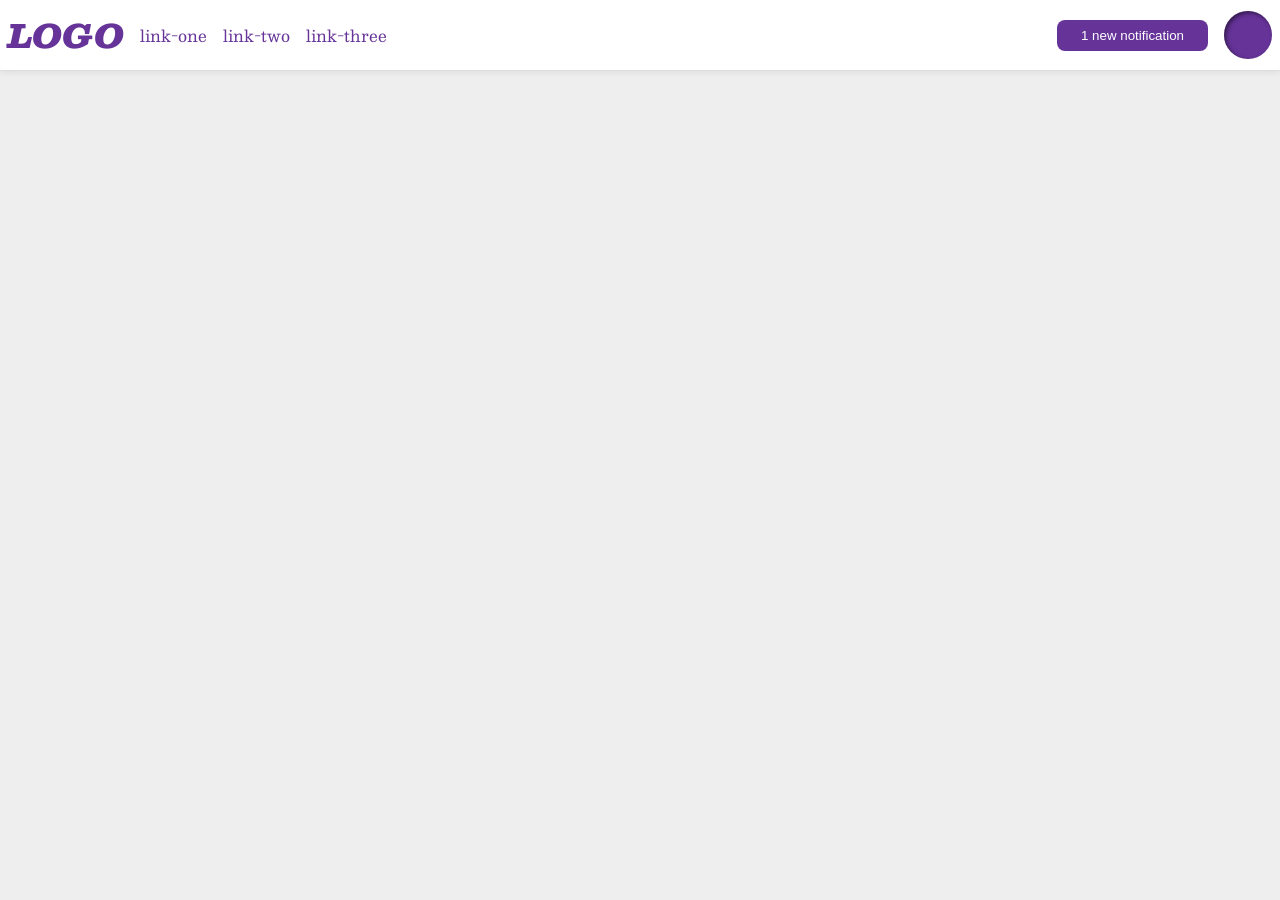
<file: foundations/flex/03-flex-header-2/index.html>
<!DOCTYPE html>
<html lang="en">

<head>
  <meta charset="UTF-8">
  <meta http-equiv="X-UA-Compatible" content="IE=edge">
  <meta name="viewport" content="width=device-width, initial-scale=1.0">
  <title>Flex Header 2</title>
  <link rel="stylesheet" href="style.css">
</head>

<body>
  <div class="header">
    <div class="left">
      <div class="logo">
        LOGO
      </div>
      <ul class="links">
        <li><a href="https://google.com">link-one</a></li>
        <li><a href="https://google.com">link-two</a></li>
        <li><a href="https://google.com">link-three</a></li>
      </ul>
    </div>
    <div class="right">
      <button class="notifications">
        1 new notification
      </button>
      <div class="profile-image"></div>
    </div>
  </div>
</body>

</html>
</file>
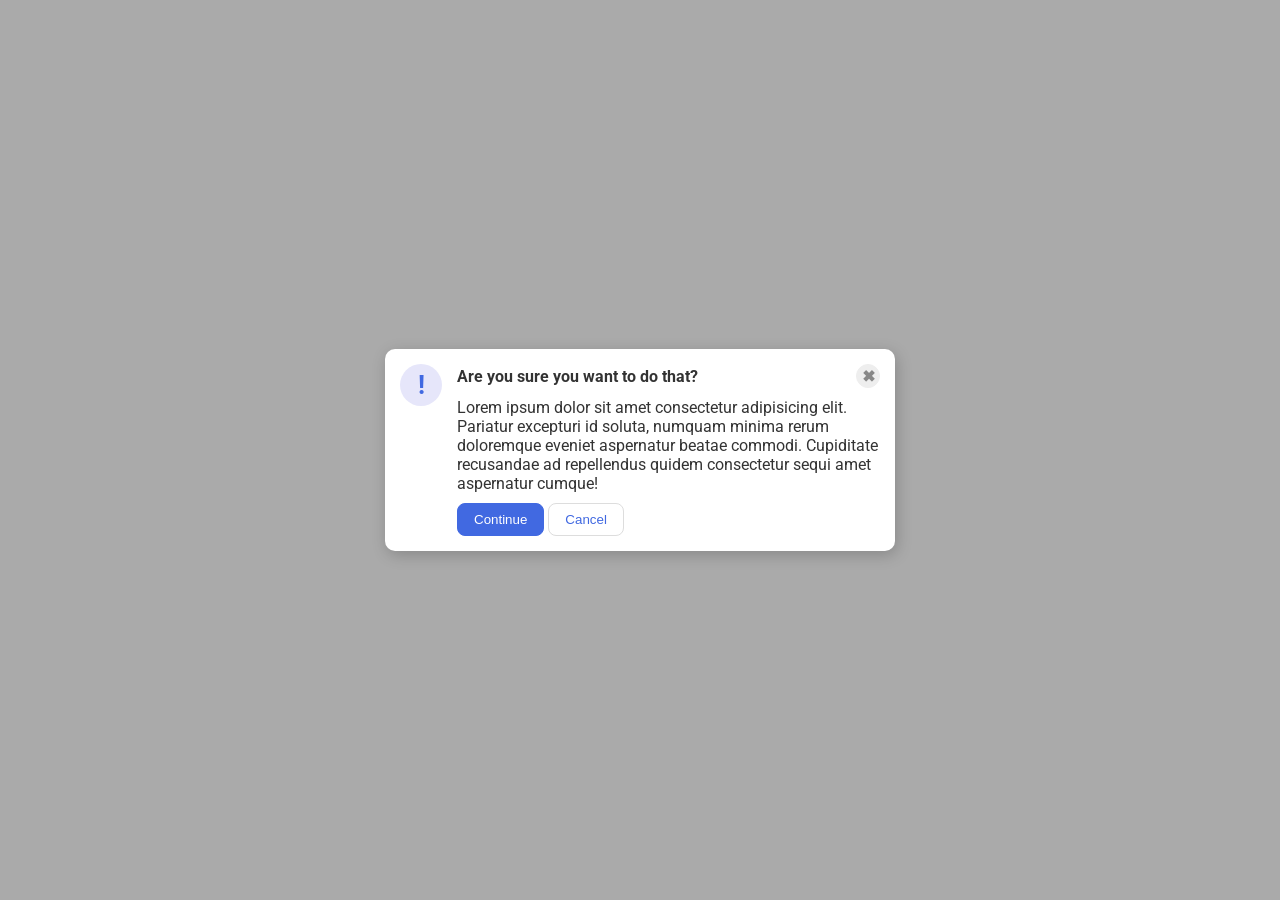
<file: foundations/flex/05-flex-modal/index.html>
<!DOCTYPE html>
<html lang="en">

<head>
  <meta charset="UTF-8">
  <meta http-equiv="X-UA-Compatible" content="IE=edge">
  <meta name="viewport" content="width=device-width, initial-scale=1.0">
  <link rel="stylesheet" href="style.css">
  <title>Modal</title>
</head>

<body>
  <div class="modal">
    <div class="icon">!</div>
    <div class="right-content">
      <div class="top">
        <div class="header">Are you sure you want to do that?</div>
        <button class="close-button">✖</button>
      </div>
      <div class="text">Lorem ipsum dolor sit amet consectetur adipisicing elit. Pariatur excepturi id soluta, numquam
        minima rerum doloremque eveniet aspernatur beatae commodi. Cupiditate recusandae ad repellendus quidem
        consectetur sequi amet aspernatur cumque!</div>
      <div class="buttons">
        <button class="continue">Continue</button>
        <button class="cancel">Cancel</button>
      </div>
    </div>
  </div>
</body>

</html>
</file>
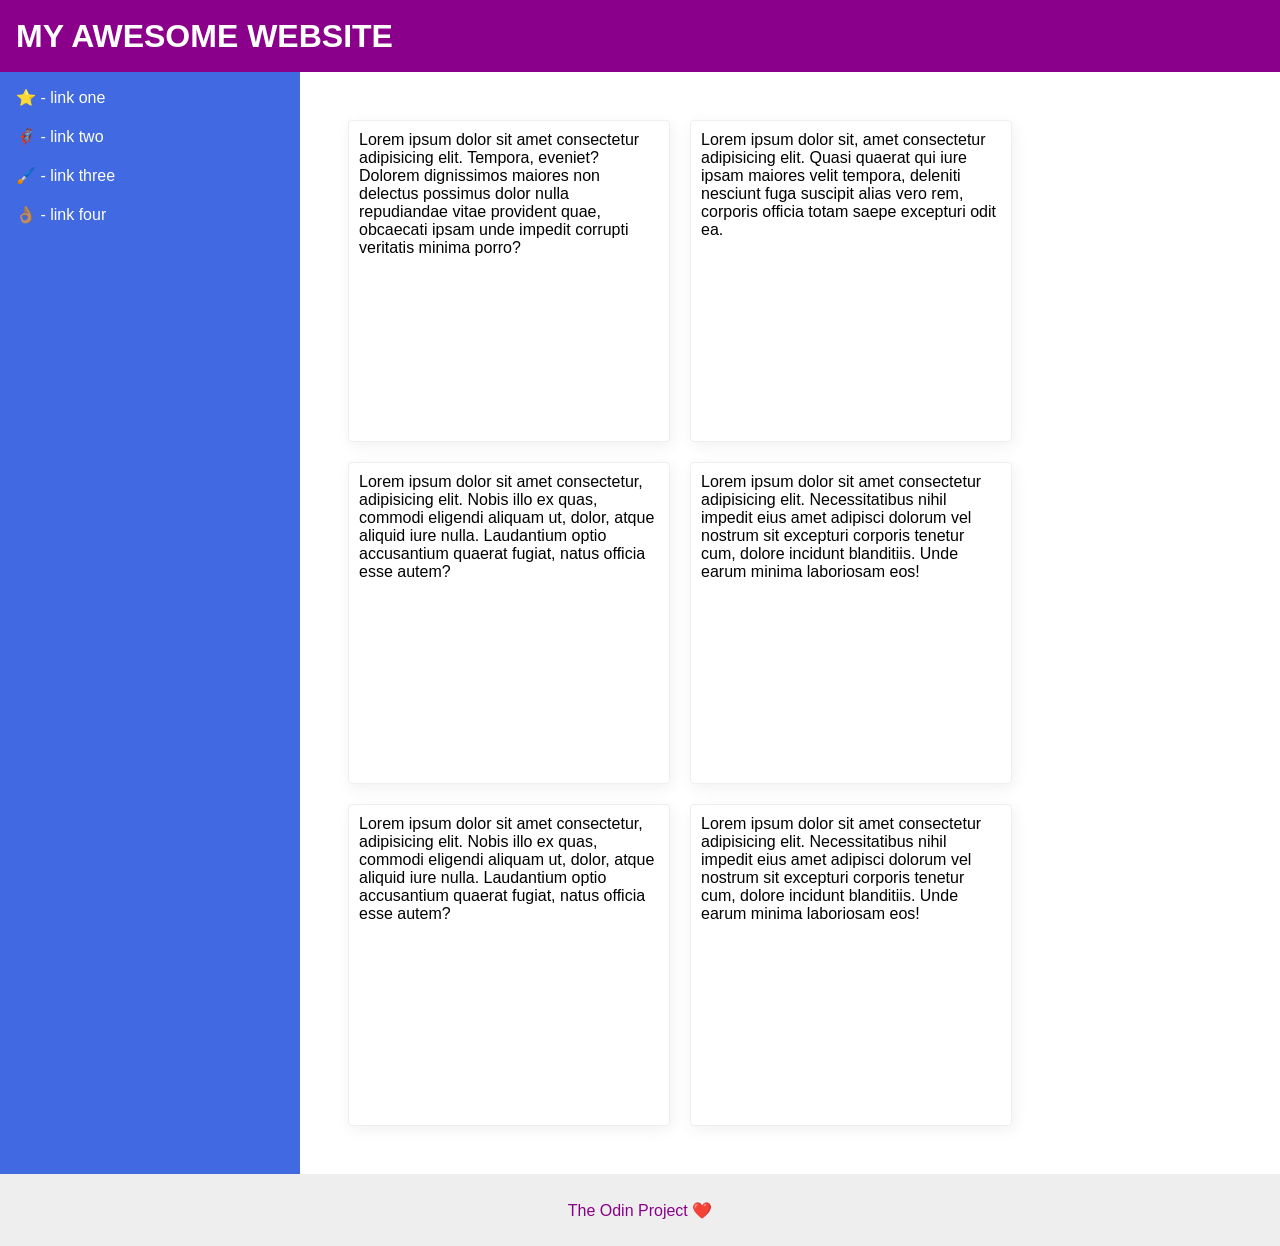
<file: foundations/flex/07-flex-layout-2/index.html>
<!DOCTYPE html>
<html lang="en">

<head>
  <meta charset="UTF-8">
  <meta http-equiv="X-UA-Compatible" content="IE=edge">
  <meta name="viewport" content="width=device-width, initial-scale=1.0">
  <title>The Holy Grail</title>
  <link rel="stylesheet" href="style.css">
</head>

<body>
  <div class="header">
    MY AWESOME WEBSITE
  </div>

  <div class="content">
    <div class="sidebar">
      <ul>
        <li><a href="#">⭐ - link one</a></li>
        <li><a href="#">🦸🏽‍♂️ - link two</a></li>
        <li><a href="#">🖌️ - link three</a></li>
        <li><a href="#">👌🏽 - link four</a></li>
      </ul>
    </div>
    <div class="cards">
      <div class="card">Lorem ipsum dolor sit amet consectetur adipisicing elit. Tempora, eveniet? Dolorem dignissimos
        maiores non delectus possimus dolor nulla repudiandae vitae provident quae, obcaecati ipsam unde impedit
        corrupti
        veritatis minima porro?</div>
      <div class="card">Lorem ipsum dolor sit, amet consectetur adipisicing elit. Quasi quaerat qui iure ipsam maiores
        velit
        tempora, deleniti nesciunt fuga suscipit alias vero rem, corporis officia totam saepe excepturi odit ea.</div>
      <div class="card">Lorem ipsum dolor sit amet consectetur, adipisicing elit. Nobis illo ex quas, commodi eligendi
        aliquam ut, dolor, atque aliquid iure nulla. Laudantium optio accusantium quaerat fugiat, natus officia esse
        autem?
      </div>
      <div class="card">Lorem ipsum dolor sit amet consectetur adipisicing elit. Necessitatibus nihil impedit eius amet
        adipisci dolorum vel nostrum sit excepturi corporis tenetur cum, dolore incidunt blanditiis. Unde earum minima
        laboriosam eos!</div>
      <div class="card">Lorem ipsum dolor sit amet consectetur, adipisicing elit. Nobis illo ex quas, commodi eligendi
        aliquam ut, dolor, atque aliquid iure nulla. Laudantium optio accusantium quaerat fugiat, natus officia esse
        autem?
      </div>
      <div class="card">Lorem ipsum dolor sit amet consectetur adipisicing elit. Necessitatibus nihil impedit eius amet
        adipisci dolorum vel nostrum sit excepturi corporis tenetur cum, dolore incidunt blanditiis. Unde earum minima
        laboriosam eos!</div>
    </div>
  </div>

  <div class="footer">
    The Odin Project ❤️
  </div>
</body>

</html>
</file>
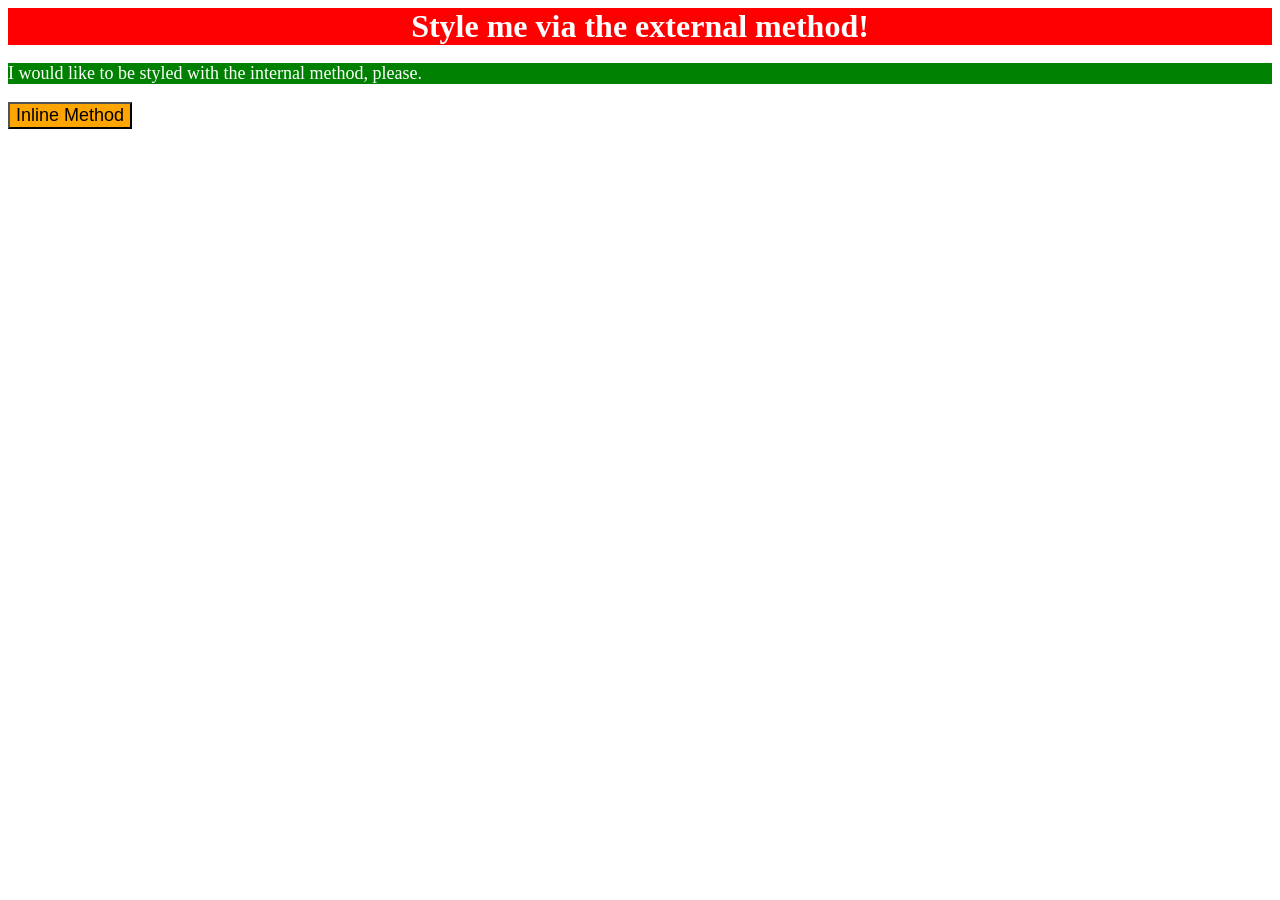
<file: foundations/intro-to-css/01-css-methods/index.html>
<!DOCTYPE html>
<html lang="en">
  <head>
    <meta charset="UTF-8">
    <meta http-equiv="X-UA-Compatible" content="IE=edge">
    <meta name="viewport" content="width=device-width, initial-scale=1.0">
    <title>Methods for Adding CSS</title>
    <link rel="stylesheet" href="style.css">
    <style>
      p{
        background-color: green;
        color: white;
        font-size: 18px;
      }
    </style>
  </head>
  <body>
    <div>Style me via the external method!</div>
    <p>I would like to be styled with the internal method, please.</p>
    <button style="background-color: orange; font-size: 18px;">Inline Method</button>
  </body>
</html>
</file>
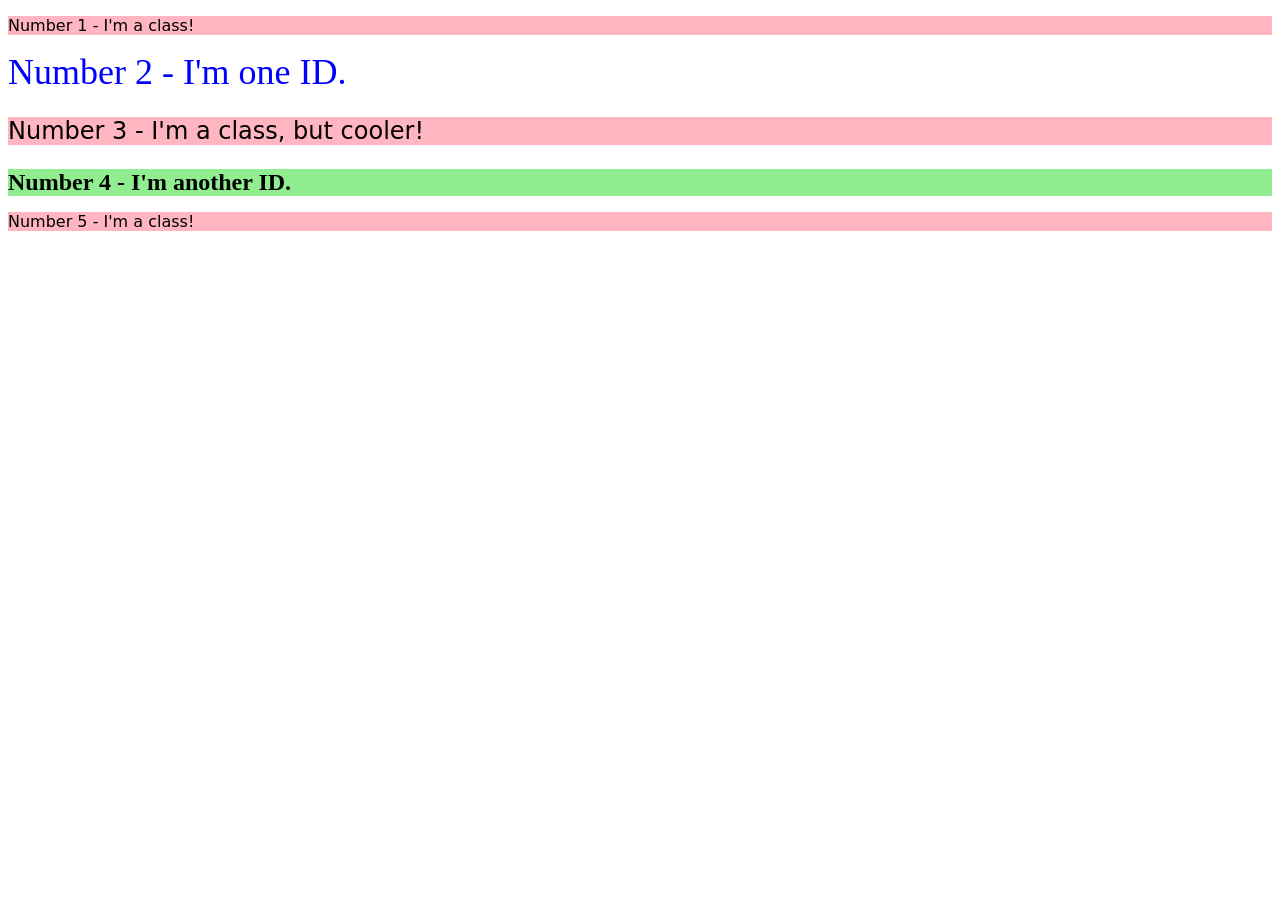
<file: foundations/intro-to-css/02-class-id-selectors/index.html>
<!DOCTYPE html>
<html lang="en">
  <head>
    <meta charset="UTF-8">
    <meta http-equiv="X-UA-Compatible" content="IE=edge">
    <meta name="viewport" content="width=device-width, initial-scale=1.0">
    <title>Class and ID Selectors</title>
    <link rel="stylesheet" href="style.css">
  </head>
  <body>
    <p class="odd">Number 1 - I'm a class!</p>
    <div id="second">Number 2 - I'm one ID.</div>
    <p class="odd" id="third">Number 3 - I'm a class, but cooler!</p>
    <div id="fourth">Number 4 - I'm another ID.</div>
    <p class="odd">Number 5 - I'm a class!</p>
  </body>
</html>
</file>
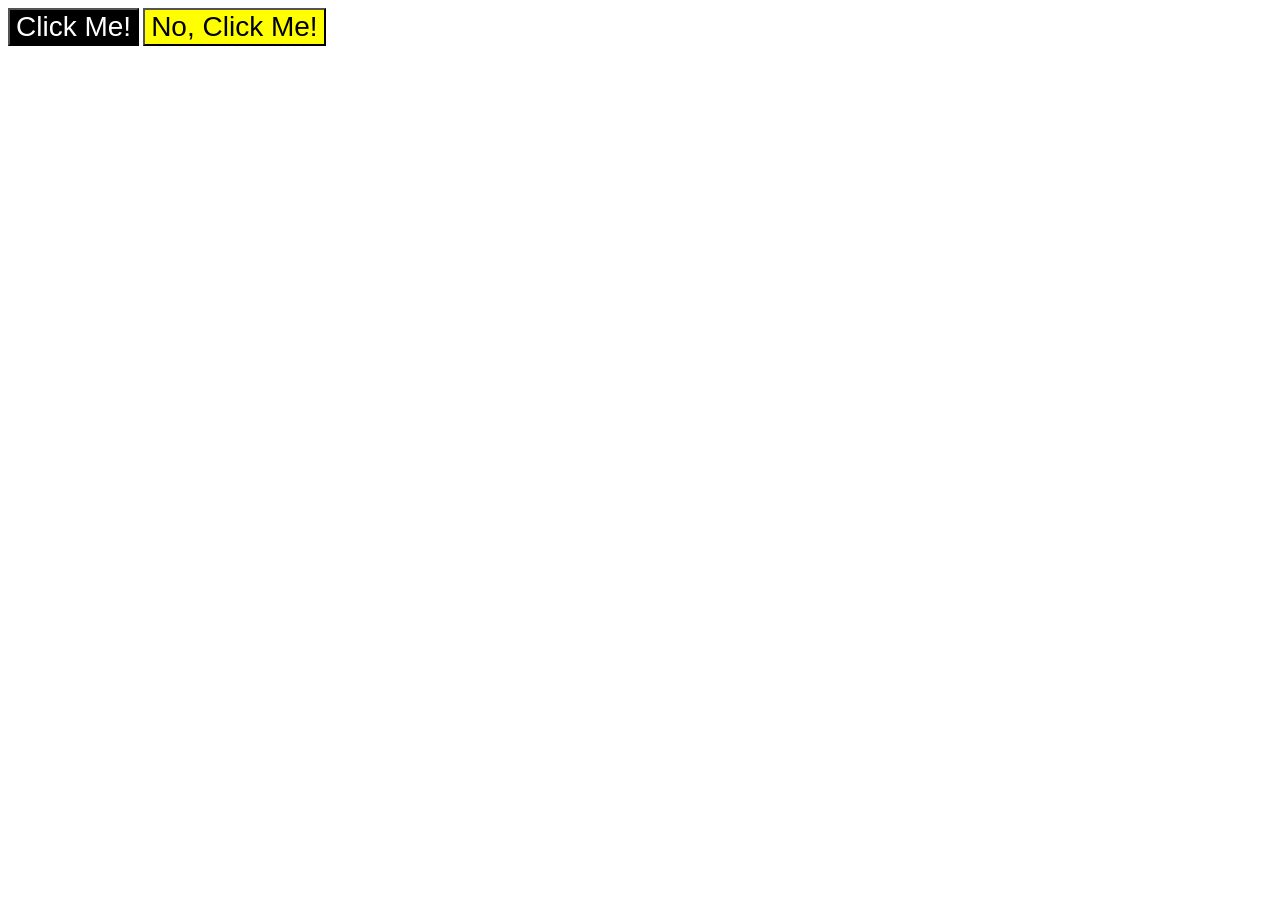
<file: foundations/intro-to-css/03-grouping-selectors/index.html>
<!DOCTYPE html>
<html lang="en">
  <head>
    <meta charset="UTF-8">
    <meta http-equiv="X-UA-Compatible" content="IE=edge">
    <meta name="viewport" content="width=device-width, initial-scale=1.0">
    <title>Grouping Selectors</title>
    <link rel="stylesheet" href="style.css">
  </head>
  <body>
    <button class="first">Click Me!</button>
    <button class="second">No, Click Me!</button>
  </body>
</html>
</file>
<file: foundations/flex/03-flex-header-2/style.css>
/* this is some magical font-importing.  
you'll learn about it later. */
@import url('https://fonts.googleapis.com/css2?family=Besley:ital,wght@0,400;1,900&display=swap');

body {
  margin: 0;
  background: #eee;
  font-family: Besley, serif;
}

.header {
  background: white;
  border-bottom: 1px solid #ddd;
  box-shadow: 0 0 8px rgba(0, 0, 0, .1);
  display: flex;
  justify-content: space-between;
  align-items: center;
  padding: 8px;
}

.profile-image {
  background: rebeccapurple;
  box-shadow: inset 2px 2px 4px rgba(0, 0, 0, .5);
  border-radius: 50%;
  width: 48px;
  height: 48px;
}

.logo {
  color: rebeccapurple;
  font-size: 32px;
  font-weight: 900;
  font-style: italic;
}

button {
  border: none;
  border-radius: 8px;
  background: rebeccapurple;
  color: white;
  padding: 8px 24px;
}

a {
  /* this removes the line under our links */
  text-decoration: none;
  color: rebeccapurple;
}

ul {
  list-style-type: none;
  display: flex;
  padding: 0;
  margin: 0;
}

.left,
.right {
  display: flex;
  align-items: center;
}

.left,
.right,
ul {
  gap: 16px;
}
</file>
<file: foundations/flex/05-flex-modal/style.css>
@import url('https://fonts.googleapis.com/css2?family=Roboto:wght@400;700&display=swap');

html,
body {
  height: 100%;
}

body {
  font-family: Roboto, sans-serif;
  margin: 0;
  background: #aaa;
  color: #333;
  /* I'll give you this one for free lol */
  display: flex;
  align-items: center;
  justify-content: center;
}

.modal {
  gap: 15px;
  padding: 15px;
  background: white;
  width: 480px;
  border-radius: 10px;
  box-shadow: 2px 4px 16px rgba(0, 0, 0, .2);
  display: flex;
}

.icon {
  flex-shrink: 0;
  color: royalblue;
  font-size: 26px;
  font-weight: 700;
  background: lavender;
  width: 42px;
  height: 42px;
  border-radius: 50%;
  display: flex;
  align-items: center;
  justify-content: center;
}

.close-button {
  background: #eee;
  border-radius: 50%;
  color: #888;
  font-weight: 400;
  font-size: 16px;
  height: 24px;
  width: 24px;
  display: flex;
  align-items: center;
  justify-content: center;
  border: 1px solid #eee;
  padding: 0;
}

button {
  cursor: pointer;
  padding: 8px 16px;
  border-radius: 8px;
}

button.continue {
  background: royalblue;
  border: 1px solid royalblue;
  color: white;
}

button.cancel {
  background: white;
  border: 1px solid #ddd;
  color: royalblue;
}

.right-content {
  gap: 10px;
  display: flex;
  flex-direction: column;
}

.top {
  display: flex;
  align-items: center;
  justify-content: space-between;
}

.header,
.close-button {
  font-weight: bold;
}
</file>
<file: foundations/flex/07-flex-layout-2/style.css>
body {
  display: flex;
  flex-direction: column;
  font-family: -apple-system, BlinkMacSystemFont, 'Segoe UI', Roboto, Oxygen, Ubuntu, Cantarell, 'Open Sans', 'Helvetica Neue', sans-serif;
  margin: 0;
  min-height: 100vh;
}

.header {
  font-size: 32px;
  font-weight: 900;
  display: flex;
  align-items: center;
  height: 72px;
  padding: 0 16px;
  background: darkmagenta;
  color: white;
}

.footer {
  height: 72px;
  background: #eee;
  color: darkmagenta;
}


.sidebar {
  flex-shrink: 0;
  flex-basis: 300px;
  background: royalblue;
  box-sizing: border-box;
  padding: 16px;
}

ul {
  display: flex;
  flex-direction: column;
  gap: 20px;
  list-style: none;
  padding: 0;
  margin: 0;
}


ul a {
  font-size: 16px;
  text-decoration: none;
  color: white;
}

.card {
  padding: 10px;
  border: 1px solid #eee;
  box-shadow: 2px 4px 16px rgba(0, 0, 0, .06);
  border-radius: 4px;
  width: 300px;
  height: 300px;
}

.content {
  display: flex;
  flex-grow: 1;
}


.cards {
  padding: 48px;
  display: flex;
  flex-wrap: wrap;
  gap: 20px;
}

.footer {
  align-items: center;
  justify-content: center;
  display: flex;
}
</file>
<file: foundations/intro-to-css/01-css-methods/style.css>
div{
    background-color: red;
    color: white;
    font-size: 32px;
    text-align: center;
    font-weight: bold;
}
</file>
<file: foundations/intro-to-css/02-class-id-selectors/style.css>
/* Add CSS Styling */

.odd{
    background-color: lightpink;
    font-family: 'Verdana', 'DejaVu Sans', sans-serif;
}

#second{
    color: blue;
    font-size: 36px;
}

#third{
    font-size: 24px;
}

#fourth{
    background-color: lightgreen;
    font-size: 24px;
    font-weight: bold;
}
</file>
<file: foundations/intro-to-css/03-grouping-selectors/style.css>
/* Add CSS Styling */

.first{
    background-color: black;
    color: white;
}

.second{
    background-color: yellow;
}

.first, .second{
    font-size: 28px;
    font-family: 'Helvetica', 'Times New Roman', sans-serif;
}
</file>
